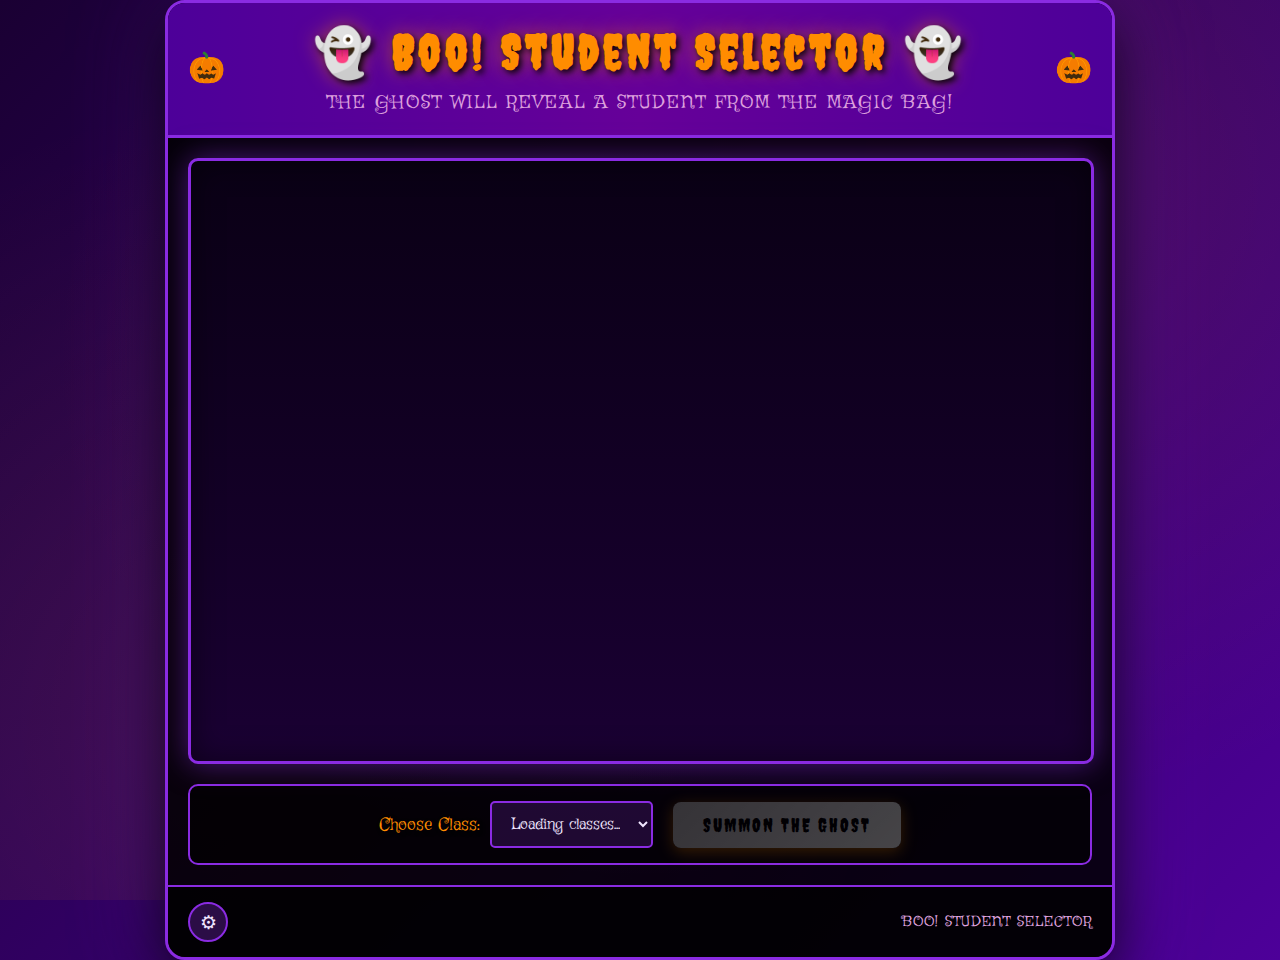
<file: boo/index.html>
<!DOCTYPE html>
<html lang="en">
<head>
    <meta charset="UTF-8">
    <meta name="viewport" content="width=device-width, initial-scale=1.0">
    <meta name="description" content="Boo Student Selector - A spooky Halloween-themed student selection game">
    <title>Student Selector - Boo!</title>
    <link rel="stylesheet" href="css/styles.css">
</head>
<body>
    <div class="game-container">
        <header>
            <h1>👻 Boo! Student Selector 👻</h1>
            <div class="game-description">
                The ghost will reveal a student from the magic bag!
            </div>
        </header>
        
        <main>
            <canvas id="gameCanvas" width="900" height="600" role="img" aria-label="Boo student selector game">
                Your browser doesn't support HTML5 Canvas. Please upgrade to a modern browser.
            </canvas>
            
            <div class="controls" id="controls">
                <div class="class-selector">
                    <label for="classSelect">Choose Class:</label>
                    <select id="classSelect" aria-label="Select a class">
                        <option value="">Loading classes...</option>
                    </select>
                </div>
                <button id="startBtn" class="spooky-btn" disabled aria-label="Start selection">
                    SUMMON THE GHOST
                </button>
            </div>
            
            <div class="result-display" id="resultDisplay" style="display: none;">
                <div class="result-label">Selected Student:</div>
                <div class="result-name" id="resultName"></div>
                <button id="nextBtn" class="spooky-btn">SUMMON AGAIN</button>
            </div>
        </main>
        
        <footer>
            <div class="settings">
                <button id="settingsBtn" class="settings-btn" aria-label="Settings">⚙</button>
                <div id="settingsPanel" class="settings-panel" style="display: none;">
                    <label>
                        Animation Speed:
                        <input type="range" id="speedSlider" min="0.5" max="2" step="0.1" value="1">
                        <span id="speedValue">1x</span>
                    </label>
                    <label>
                        <input type="checkbox" id="effectsToggle" checked>
                        Enable Visual Effects
                    </label>
                    <label>
                        <input type="checkbox" id="soundToggle" checked>
                        Enable Sound
                    </label>
                    <label id="volumeControls">
                        Sound Volume:
                        <input type="range" id="soundVolume" min="0" max="1" step="0.1" value="0.5">
                        <span id="soundVolumeValue">50%</span>
                    </label>
                </div>
            </div>
            <div class="credits">
                Boo! Student Selector
            </div>
        </footer>
    </div>
    
    <script src="js/data-manager.js"></script>
    <script src="js/audio-manager.js"></script>
    <script src="js/ui.js"></script>
    <script src="js/animation.js"></script>
    <script src="js/game.js"></script>
</body>
</html>
</file>
<file: boo/css/styles.css>
@import url('https://fonts.googleapis.com/css2?family=Creepster&family=Griffy&display=swap');

* {
    margin: 0;
    padding: 0;
    box-sizing: border-box;
}

body {
    font-family: 'Griffy', cursive;
    background: linear-gradient(135deg, #1a0033 0%, #330066 50%, #4d0099 100%);
    color: #f0e6ff;
    min-height: 100vh;
    display: flex;
    justify-content: center;
    align-items: center;
    overflow: hidden;
}

body::before {
    content: '';
    position: absolute;
    top: 0;
    left: 0;
    right: 0;
    bottom: 0;
    background-image: 
        radial-gradient(circle at 20% 80%, rgba(255, 170, 0, 0.1) 0%, transparent 50%),
        radial-gradient(circle at 80% 20%, rgba(255, 136, 0, 0.1) 0%, transparent 50%),
        radial-gradient(circle at 40% 40%, rgba(255, 68, 0, 0.05) 0%, transparent 50%);
    pointer-events: none;
}

.game-container {
    width: 100%;
    max-width: 950px;
    background: rgba(0, 0, 0, 0.85);
    border-radius: 20px;
    box-shadow: 
        0 20px 60px rgba(0, 0, 0, 0.8),
        0 0 100px rgba(138, 43, 226, 0.3);
    border: 3px solid #8a2be2;
    overflow: hidden;
    position: relative;
}

header {
    background: linear-gradient(90deg, #4d0099 0%, #660099 50%, #4d0099 100%);
    padding: 20px;
    text-align: center;
    border-bottom: 3px solid #8a2be2;
    position: relative;
}

header::before,
header::after {
    content: "🎃";
    position: absolute;
    top: 50%;
    transform: translateY(-50%);
    font-size: 30px;
}

header::before {
    left: 20px;
}

header::after {
    right: 20px;
}

h1 {
    font-family: 'Creepster', cursive;
    font-size: 3em;
    color: #ff8c00;
    text-shadow: 
        3px 3px 6px rgba(0, 0, 0, 0.9),
        0 0 20px rgba(255, 140, 0, 0.5);
    letter-spacing: 4px;
    margin-bottom: 10px;
    animation: spookyGlow 2s ease-in-out infinite alternate;
}

@keyframes spookyGlow {
    from {
        text-shadow: 
            3px 3px 6px rgba(0, 0, 0, 0.9),
            0 0 20px rgba(255, 140, 0, 0.5);
    }
    to {
        text-shadow: 
            3px 3px 6px rgba(0, 0, 0, 0.9),
            0 0 30px rgba(255, 140, 0, 0.8),
            0 0 40px rgba(255, 68, 0, 0.6);
    }
}

.game-description {
    font-size: 1.1em;
    color: #dda0dd;
    text-transform: uppercase;
    letter-spacing: 2px;
}

main {
    padding: 20px;
    background: radial-gradient(ellipse at center, rgba(138, 43, 226, 0.1) 0%, transparent 70%);
    position: relative;
}

#gameCanvas {
    display: block;
    margin: 0 auto;
    border: 3px solid #8a2be2;
    border-radius: 10px;
    background: linear-gradient(180deg, #0a0015 0%, #1a0033 100%);
    box-shadow: 
        0 0 30px rgba(138, 43, 226, 0.5),
        inset 0 0 30px rgba(0, 0, 0, 0.5);
}

.controls {
    display: flex;
    justify-content: center;
    align-items: center;
    gap: 20px;
    margin-top: 20px;
    padding: 15px;
    background: rgba(0, 0, 0, 0.6);
    border-radius: 10px;
    border: 2px solid #8a2be2;
}

.class-selector {
    display: flex;
    align-items: center;
    gap: 10px;
}

.class-selector label {
    color: #ff8c00;
    font-size: 1.1em;
    text-shadow: 2px 2px 4px rgba(0, 0, 0, 0.8);
}

#classSelect {
    padding: 10px 15px;
    background: rgba(138, 43, 226, 0.2);
    border: 2px solid #8a2be2;
    border-radius: 5px;
    color: #f0e6ff;
    font-family: 'Griffy', cursive;
    font-size: 1em;
    cursor: pointer;
    transition: all 0.3s ease;
}

#classSelect:hover {
    background: rgba(138, 43, 226, 0.3);
    box-shadow: 0 0 10px rgba(138, 43, 226, 0.5);
}

#classSelect option {
    background: #1a0033;
    color: #f0e6ff;
}

.spooky-btn {
    padding: 12px 30px;
    background: linear-gradient(135deg, #ff6600 0%, #ff8c00 100%);
    border: none;
    border-radius: 8px;
    color: #000;
    font-family: 'Creepster', cursive;
    font-size: 1.2em;
    letter-spacing: 2px;
    cursor: pointer;
    transition: all 0.3s ease;
    box-shadow: 
        0 4px 15px rgba(255, 140, 0, 0.4),
        0 2px 4px rgba(0, 0, 0, 0.5);
    text-transform: uppercase;
}

.spooky-btn:hover:not(:disabled) {
    transform: translateY(-2px);
    box-shadow: 
        0 6px 20px rgba(255, 140, 0, 0.6),
        0 3px 6px rgba(0, 0, 0, 0.5);
}

.spooky-btn:active:not(:disabled) {
    transform: translateY(0);
}

.spooky-btn:disabled {
    opacity: 0.5;
    cursor: not-allowed;
    background: linear-gradient(135deg, #666 0%, #888 100%);
}

.result-display {
    margin-top: 20px;
    padding: 20px;
    background: rgba(0, 0, 0, 0.7);
    border-radius: 10px;
    border: 2px solid #ff8c00;
    text-align: center;
    box-shadow: 0 0 30px rgba(255, 140, 0, 0.3);
}

.result-label {
    font-size: 1.2em;
    color: #dda0dd;
    margin-bottom: 10px;
    text-transform: uppercase;
    letter-spacing: 2px;
}

.result-name {
    font-family: 'Creepster', cursive;
    font-size: 2.5em;
    color: #ff8c00;
    text-shadow: 
        3px 3px 6px rgba(0, 0, 0, 0.9),
        0 0 20px rgba(255, 140, 0, 0.5);
    animation: spookyGlow 1s ease-in-out infinite alternate;
    margin: 20px 0;
}

footer {
    display: flex;
    justify-content: space-between;
    align-items: center;
    padding: 15px 20px;
    background: rgba(0, 0, 0, 0.7);
    border-top: 2px solid #8a2be2;
}

.settings {
    position: relative;
}

.settings-btn {
    width: 40px;
    height: 40px;
    border-radius: 50%;
    background: rgba(138, 43, 226, 0.3);
    border: 2px solid #8a2be2;
    color: #f0e6ff;
    font-size: 1.2em;
    cursor: pointer;
    transition: all 0.3s ease;
}

.settings-btn:hover {
    background: rgba(138, 43, 226, 0.5);
    transform: rotate(90deg);
}

.settings-panel {
    position: absolute;
    bottom: 50px;
    left: 0;
    background: rgba(0, 0, 0, 0.95);
    border: 2px solid #8a2be2;
    border-radius: 10px;
    padding: 15px;
    min-width: 250px;
    z-index: 1000;
}

.settings-panel label {
    display: block;
    margin: 10px 0;
    color: #f0e6ff;
    font-size: 0.9em;
}

.settings-panel input[type="range"] {
    width: 100%;
    margin: 5px 0;
}

.settings-panel input[type="checkbox"] {
    margin-right: 8px;
}

.credits {
    color: #dda0dd;
    font-size: 0.9em;
    text-transform: uppercase;
    letter-spacing: 1px;
}

@media (max-width: 768px) {
    h1 {
        font-size: 2em;
    }
    
    .controls {
        flex-direction: column;
    }
    
    #gameCanvas {
        width: 100%;
        height: auto;
    }
}
</file>
